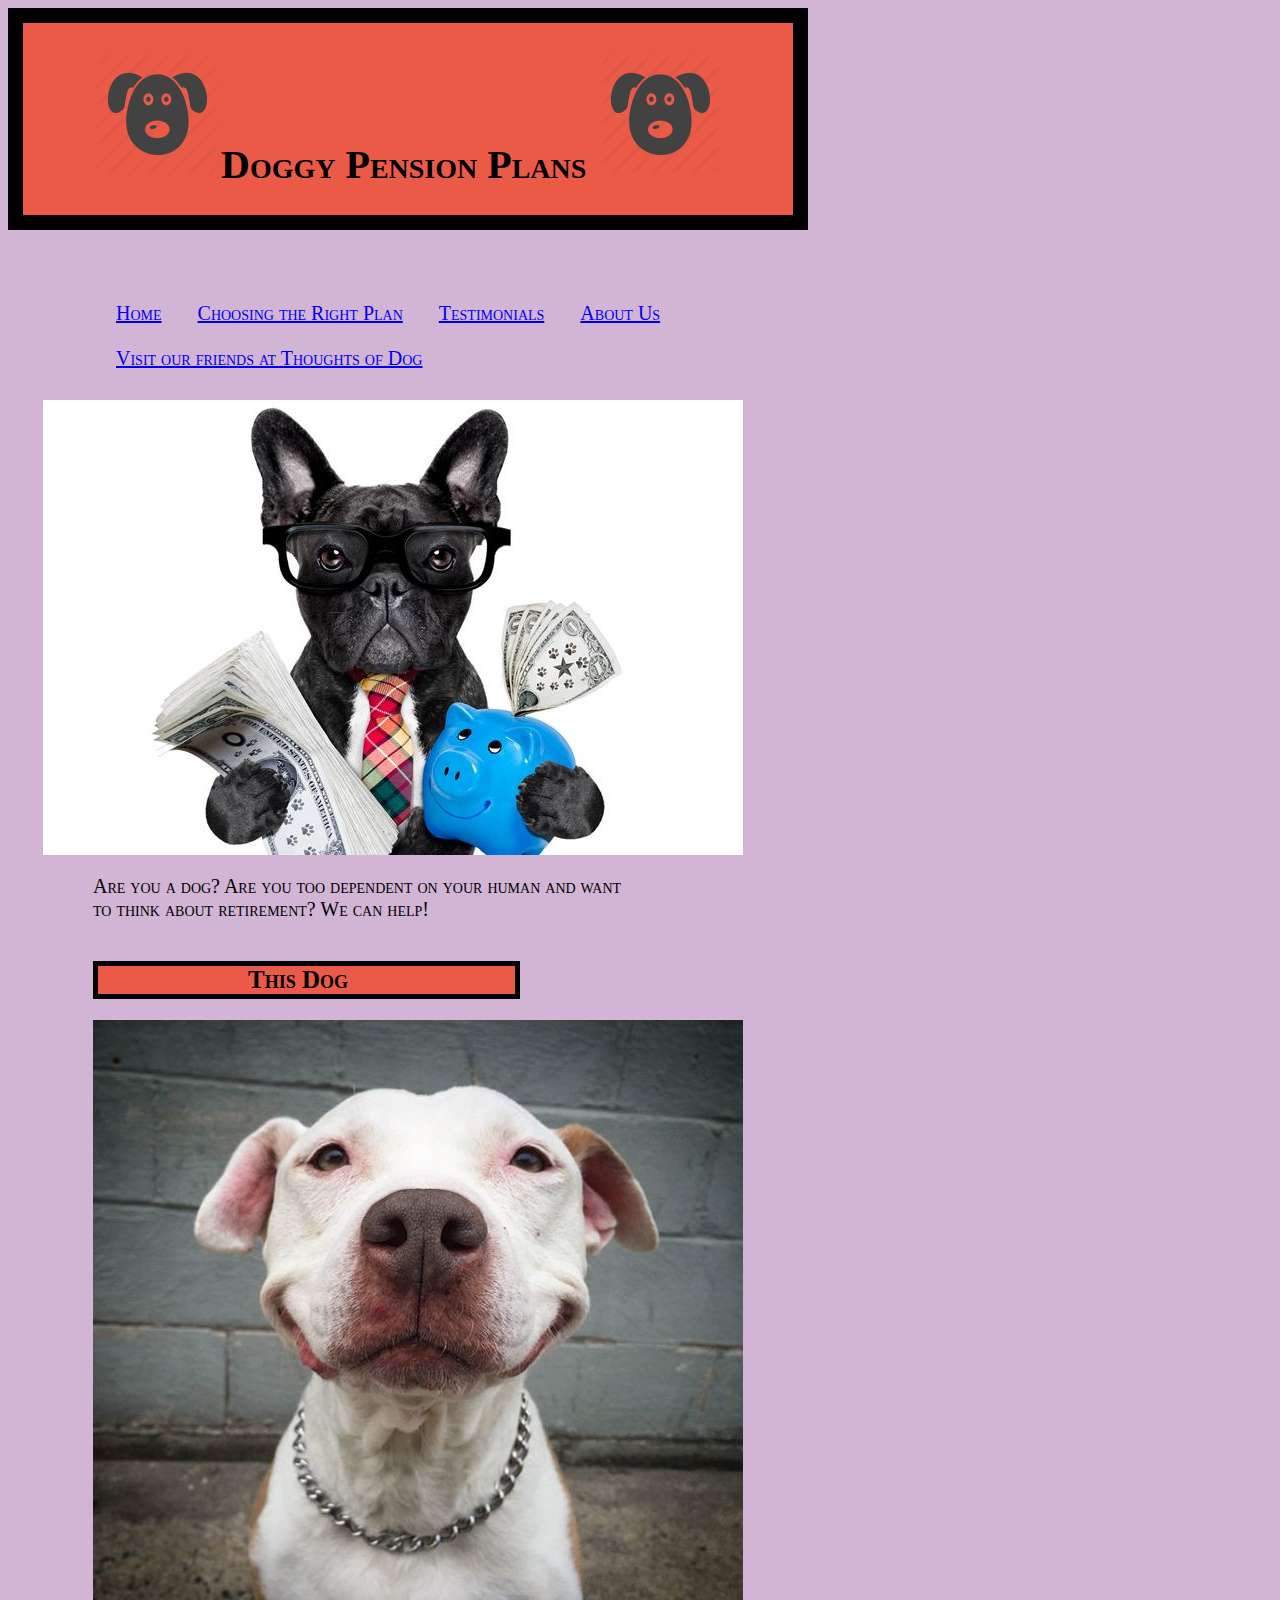
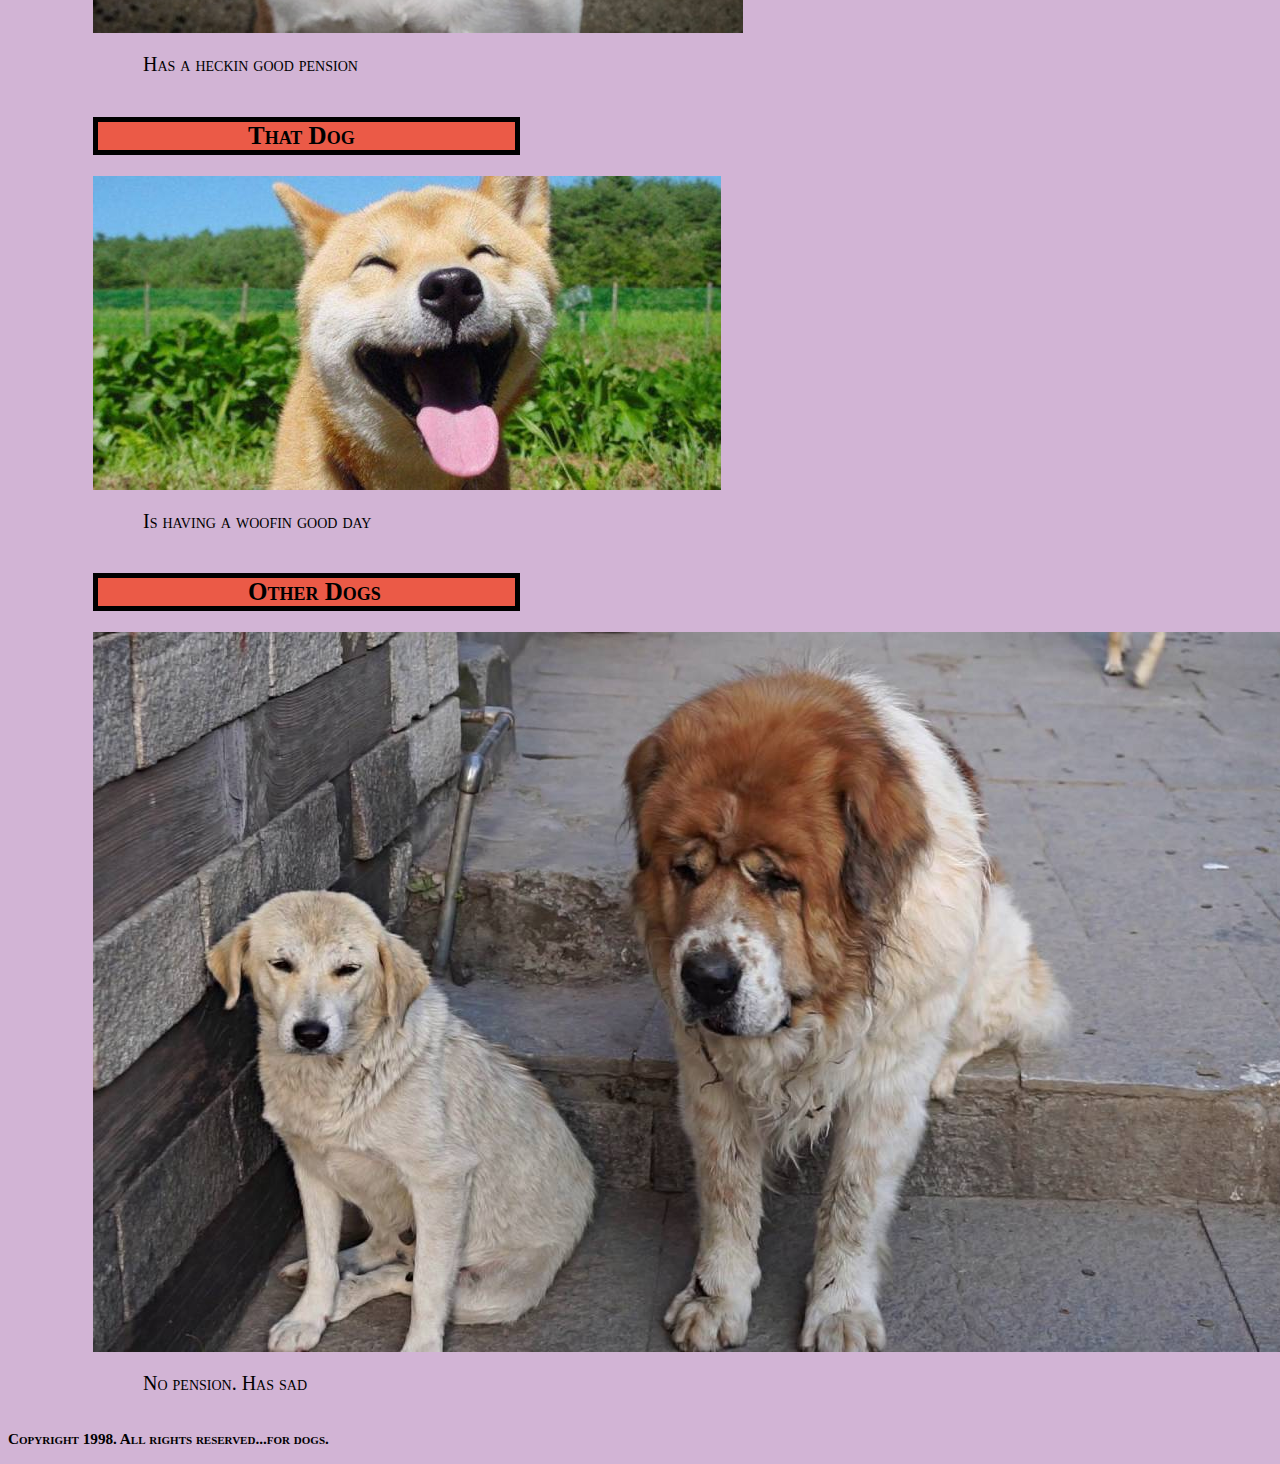
<file: index.html>
<html>

<head>

<title>Doggy Pension Plans</title>
<link href="index.css" type="text/css" rel="stylesheet">
</head>
    <body>
        <header>
            <h1><img src="dogicon.png">Doggy Pension Plans <img src="dogicon.png"></h1>
            </header>

            <nav>

                <ul>
                    <li><a href="index.html">Home</a>
                    </li>
                    <li><a href="chooseyourplan.html">Choosing the Right Plan</a></li>
                    <li><a href="testimonials.html">Testimonials</a></li>
                    <li><a href="about_us.html">About Us</a></li>
                    <li><a href="https://www.instagram.com/dog_feeliings/">Visit our friends at Thoughts of Dog</a></li>
                </ul>
            </nav>
            <section>
                <img src="dogmoney.jpg">
                <p>
                    Are you a dog? Are you too dependent on your human and want to think about retirement? We can help!
                </p>
                <article>
                    <h2>This Dog
                    </h2>
            
                    <img src="woofer.jpg">

                 <p>
                        Has a heckin good pension
                </p>
                    <h2>That Dog</h2>
                    <img src="doge.jpg">
                    <p>Is having a woofin good day</p>
                    <h2>Other Dogs</h2>
                    <img src="saddogs.jpg">
                    <p>No pension. Has sad</p>
                </article>
            </section>
        <footer>
            <h3>Copyright 1998. All rights reserved...for dogs.</h3>
        </footer>
    
    </body>
</html>
</file>
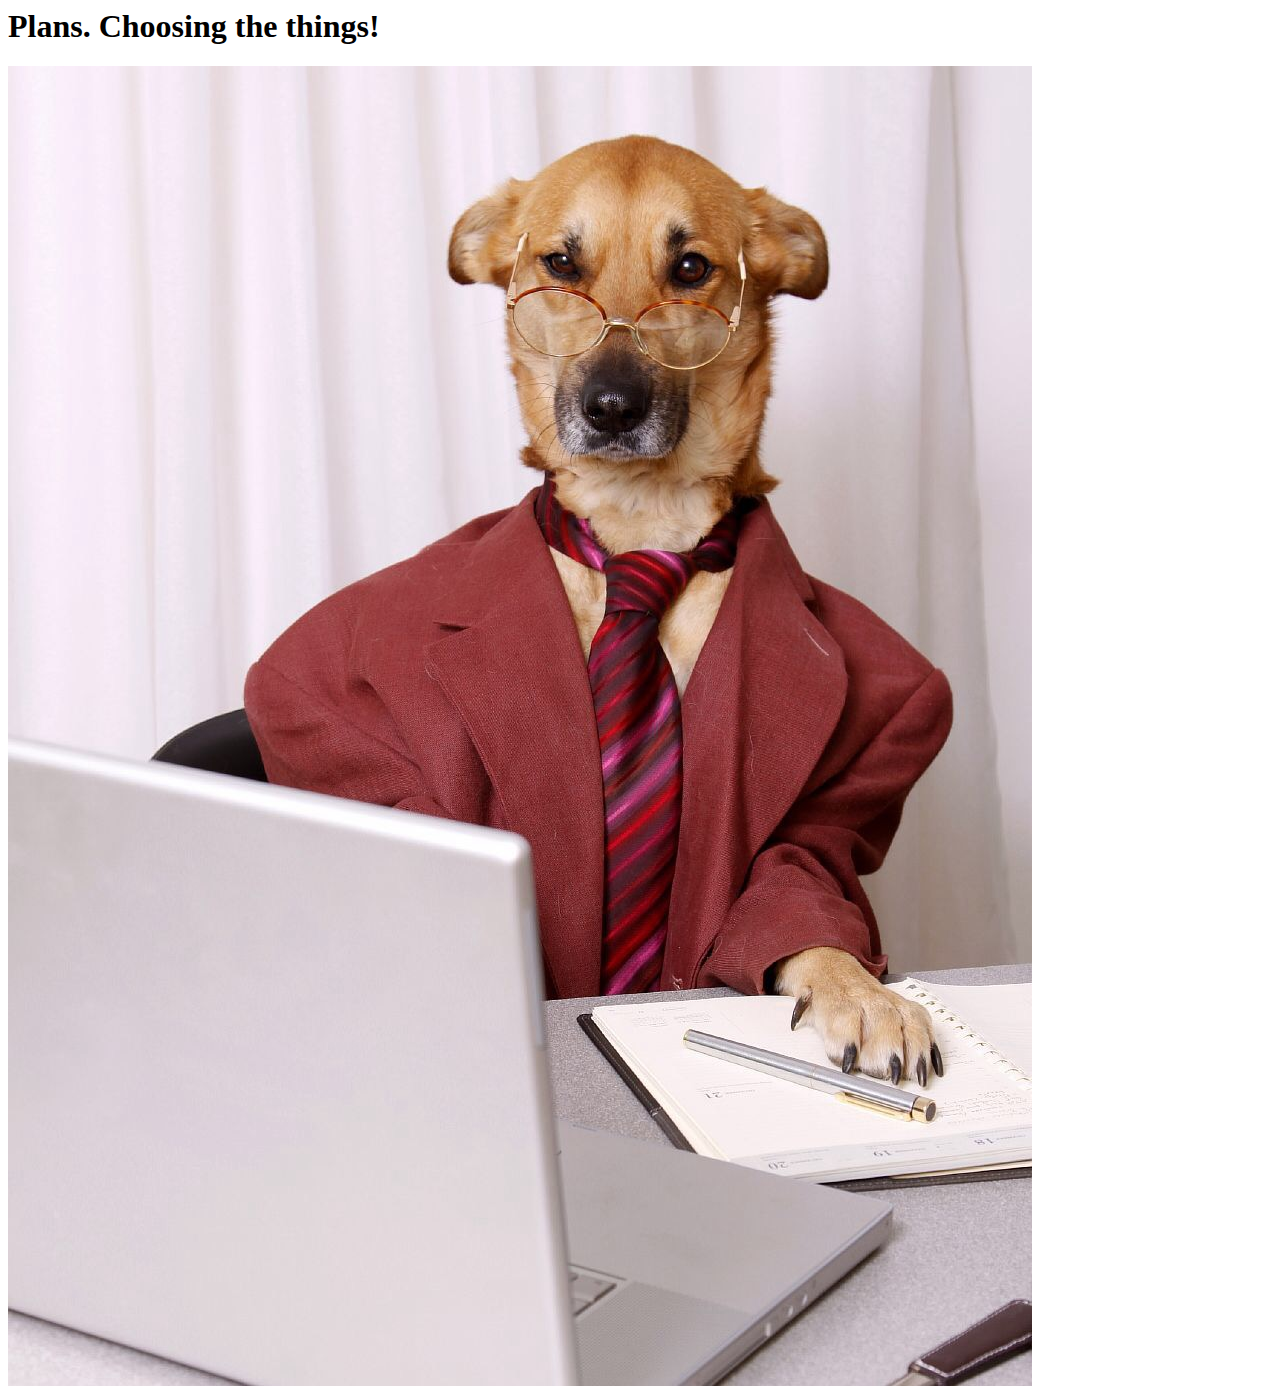
<file: chooseyourplan.html>
<html>
<head></head>

<title>Choosing Your Plan</title>
<body>

    <header>

        <h1>Plans. Choosing the things!</h1>
    </header>
    <section>
        <img src="plandog.jpg">
    </section>
</body>
</html>
</file>
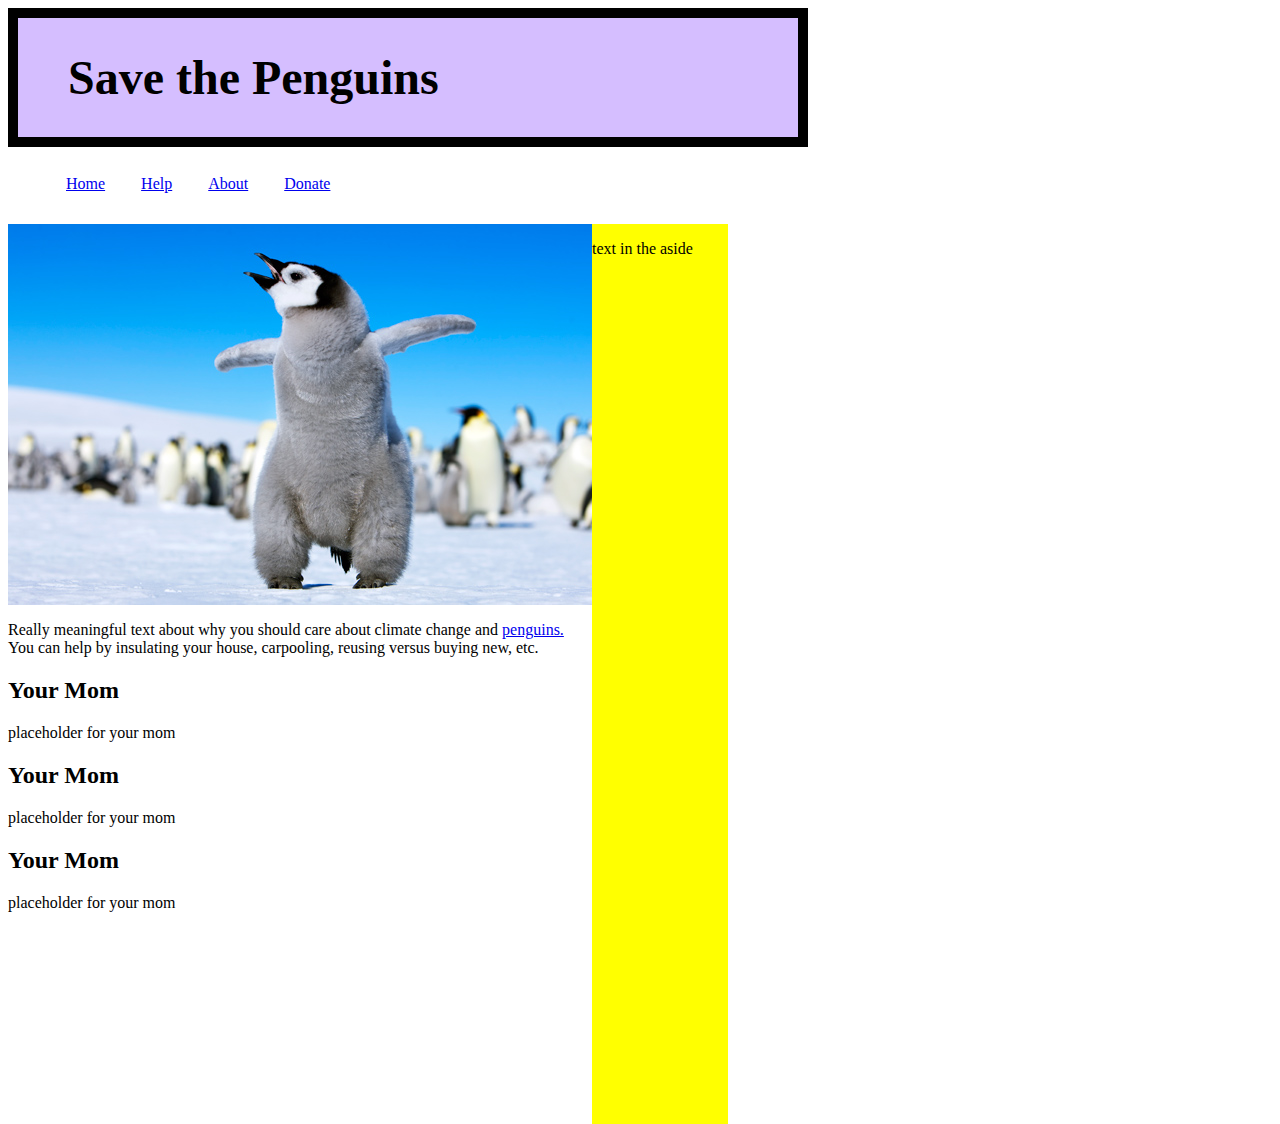
<file: StephsDemo.html>
<html>

<head>
<!-- Head is where I put content where I don't want my users to usee -->
<title>Save the Penguins</title>
<link href="StephsDemo.css" type="text/css" rel="stylesheet">
</head>

<body>
<!-- This is where I put content that I want my users to see -->

<header>
<h1>Save the Penguins</h1>
</header>
<nav>
    <ul>
        <li>
            <a href="StephsDemo.html">Home</a>
        </li>
        <li>
            <a href="Help.html">Help</a>
        </li>
        <li>
            <a href="About.html">About</a>
        </li>
        <li>
           <a href="Donate.html">Donate</a>
        </li>
    </ul>

</nav>
<section>
    
    <img src="emperor-penguin.jpg">
<p>
    Really meaningful text about why you should care about climate change and <a href="https://en.wikipedia.org/wiki/Penguin">penguins.</a> You can help by insulating your house, carpooling, reusing versus buying new, etc.
</p>
    <article>
        <h2>Your Mom</h2>
            <p>placeholder for your mom</p>
    </article>
    <article>
        <h2>Your Mom</h2>
            <p>placeholder for your mom</p>
    </article>
    <article>
        <h2>Your Mom</h2>
            <p>placeholder for your mom</p>
    </article>
</section>
<aside>
        <p>text in the aside</p>
    </aside>
<footer>


</footer>
</body>

</html>
</file>
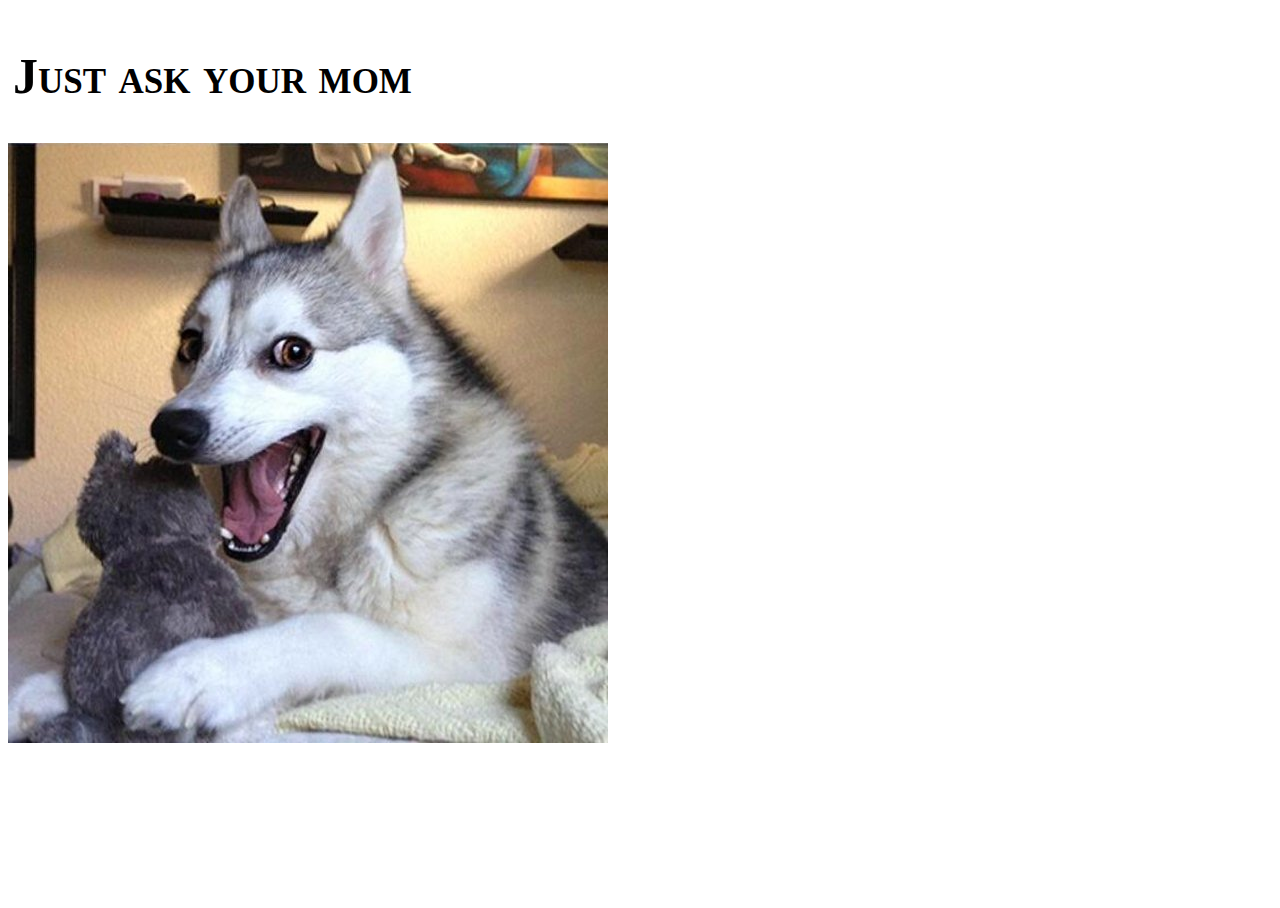
<file: testimonials.html>
<html>
    <title>Testimonials</title>
    <link href="testimonials.css" type="text/css" rel="stylesheet">
    <body>
        <header>
            <h1>Just ask your mom</h1>
        </header>
        <section>
            <img src="jokedog.jpg">
        </section>
    </body>
</html>
</file>
<file: index.css>
html {
    height: 100%;
  }
  body {
     width: 800px;
     height: 100%;
     background-color: #d2b4d5;
  }

  header {
      background-color: #eb5a47;
      border: 15px solid #000000;
      padding-left: 50px;
      font-size: 20px;
      font-variant: small-caps;
      margin-bottom: 40px;
      display: block;
  }
  h1 {
      padding-left: 20px;
  }

  nav {
      float: left;
      width: 100%;
      padding-left: 50px;
      font-variant: small-caps;
      font-size: 20px;
  }
  nav ul {
      padding: ;
      float: left;
      border-bottom: ;
      list-style-type: none;
  }
  nav li {
      float: left;
  }
  nav li a {
      display: block;
      height: 25px;
      padding: 12px 18px 8px 18px;
      vertical-align: middle;
  }
  a {
      color: ;
  }
  section {
      width: 73%;
      display: inline-block;
      float: left;
      padding-left: 35px;
  }
  h2 {
      width: 50%;
      display: inline-block;
      padding-left: 150px;
      border: 5px solid #000000;
      background-color: #eb5a47;
      font-variant: small-caps;
      font-size: 25px;
  }
  article {
      padding-left: 50px;
  }
  p {
      padding-left: 50px;
      font-size: 20px;
      font-variant: small-caps;
  }
  aside {
      width: 17%;
      font-size: 20px;
      display: inline-block;
      background-color:;
      padding:;
      min-height: 100%;
  }
  aside ul {
      list-style-type: none;
  }
  footer {
      width: 790px;
      background-color:;
      color:;
      clear: both;
      display: inline-block;
      font-size: 13px;
      font-variant: small-caps;

  }
</file>
<file: StephsDemo.css>
html {
    height: 100%;
  }
  body {
     width: 800px;
     height: 100%;
  }

  header {
      background-color: #d5beff;
      border: 10px solid #000000;
      padding-left: 50px;
      font-size: 24px;
      margin-bottom: 50px
      display: block;
  }
  nav {
      float: left;
      width: 100%;
  }
  nav ul {
      padding: ;
      float: left;
      border-bottom: ;
      list-style-type: none;
  }
  nav li {
      float: left;
  }
  nav li a {
      display: block;
      height: 25px;
      padding: 12px 18px 8px 18px;
      vertical-align: middle;
  }
  a {
      color: ;
  }
  section {
      width: 73%;
      display: inline-block;
      float: left;
  }
  aside {
      width: 17%;
      display: inline-block;
      background-color: yellow;
      padding:;
      min-height: 100%;
  }
  aside ul {
      list-style-type: none;
  }
  footer {
      width: 790px;
      background-color:;
      color:;
      clear: both;
      display: block;
  }
</file>
<file: testimonials.css>
html {
    height: 100%;
  }
  body {
     width: 800px;
     height: 100%;
     background-color: #2b4d5;
  }

  header {
      background-color: ;
      padding: 5px;
      font-size: 25px;
      font-variant: small-caps;
      display: block;
  }
  nav {
      float: left;
      width: 100%;
  }
  nav ul {
      padding: ;
      float: left;
      border-bottom: ;
      list-style-type: none;
  }
  nav li {
      float: left;
  }
  nav li a {
      display: block;
      height: 25px;
      padding: 12px 18px 8px 18px;
      vertical-align: middle;
  }
  a {
      color: ;
  }
  section {
      width: 73%;
      display: inline-block;
      float: left;
  }
  aside {
      width: 17%;
      display: inline-block;
      background-color:;
      padding:;
      min-height: 100%;
  }
  aside ul {
      list-style-type: none;
  }
  footer {
      width: 790px;
      background-color:;
      color:;
      clear: both;
      display: block;
  }
</file>
